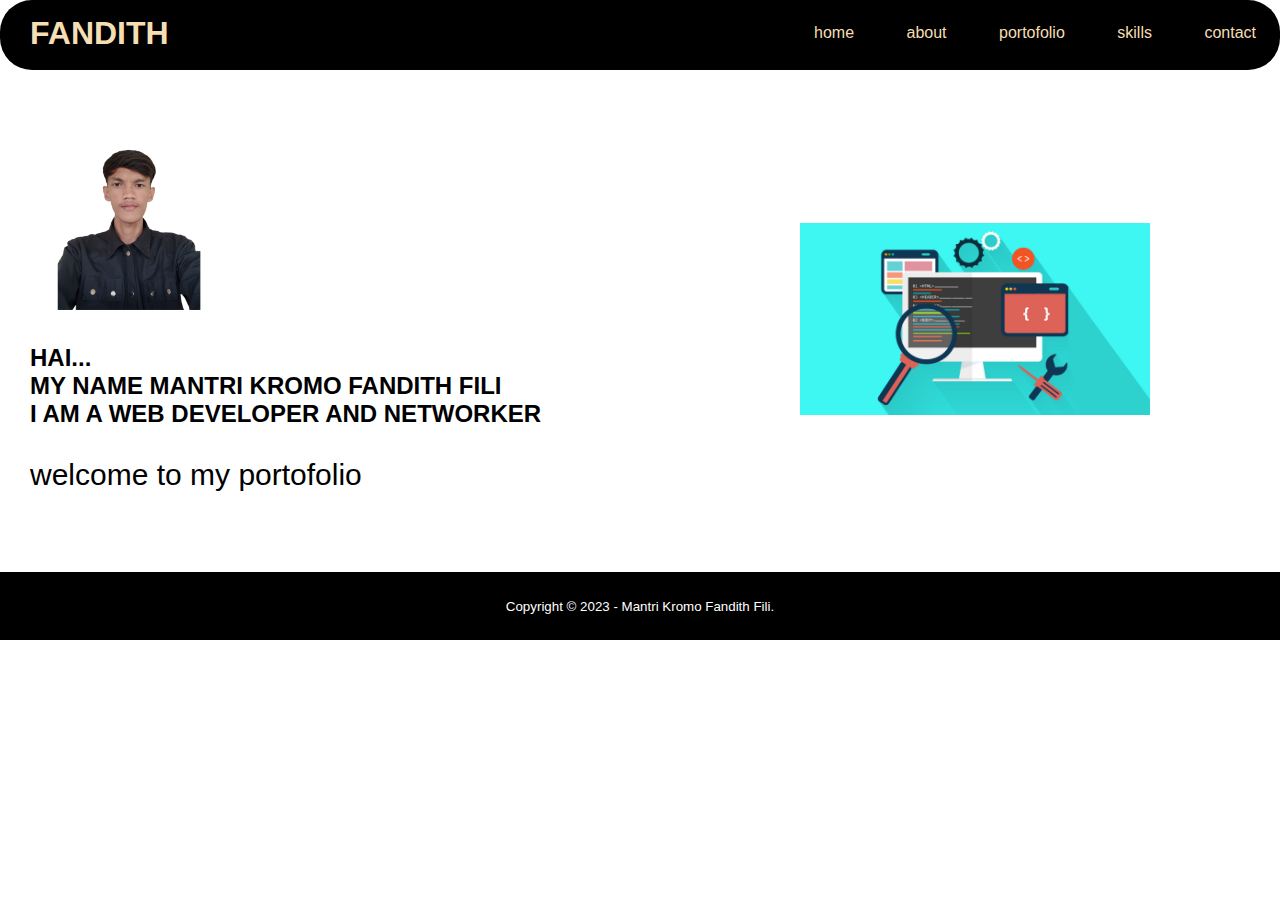
<file: index.html>
<!DOCTYPE html>
<html lang="en">
<head>
    <meta charset="UTF-8">
    <meta name="viewport" content="width=device-width, initial-scale=1.0">
    <title>my_portofolio</title>
    <link rel="stylesheet" href="css/style.css" class="rel">
    <link rel="stylesheet" type="text/css" href="https://cdnjs.cloudflare.com/ajax/libs/font-awesome/5.13.0/css/all.min.css">
</head>
<body>
    <input type="checkbox" id="check">
    <div class="sidebar">
        <ul>
            <li><a href="index.html">home</a></li>
            <li><a href="about.html">about</a></li>
            <li><a href="portofolio.html">portofolio</a></li>
            <li><a href="skill.html">skills</a></li>
            <li><a href="contact.html">contact</a></li>
        </ul>
    </div>
    <header>
        <div class="nav">
            <h1>fandith</h1>
            <ul>
                <li><a href="index.html">home</a></li>
                <li><a href="about.html">about</a></li>
                <li><a href="portofolio.html">portofolio</a></li>
                <li><a href="skill.html">skills</a></li>
                <li><a href="contact.html">contact</a></li>
            </ul>
            <label for="check" class="mobile-menu"><i class="fas fa-bars fa-2x"></i></label>
        </div>
    </header>
    <section class="banner">
        <div class="main">
            <div class="banner_left">
                <img src="img/profil.png">
                <h2>hai...<br>my name mantri kromo fandith fili<br>
                i am a web developer and networker</h2>
                <P>welcome to my portofolio</P>    
            </div>
            <div class="banner_right">
                <img src="img/gambar.jpg">
            </div>
        </section>
    </banner>
    <footer>
        <div class="container">
            <small>Copyright &copy; 2023 - Mantri Kromo Fandith Fili.</small>
        </div>
    </footer>
</body>
</html>
</file>
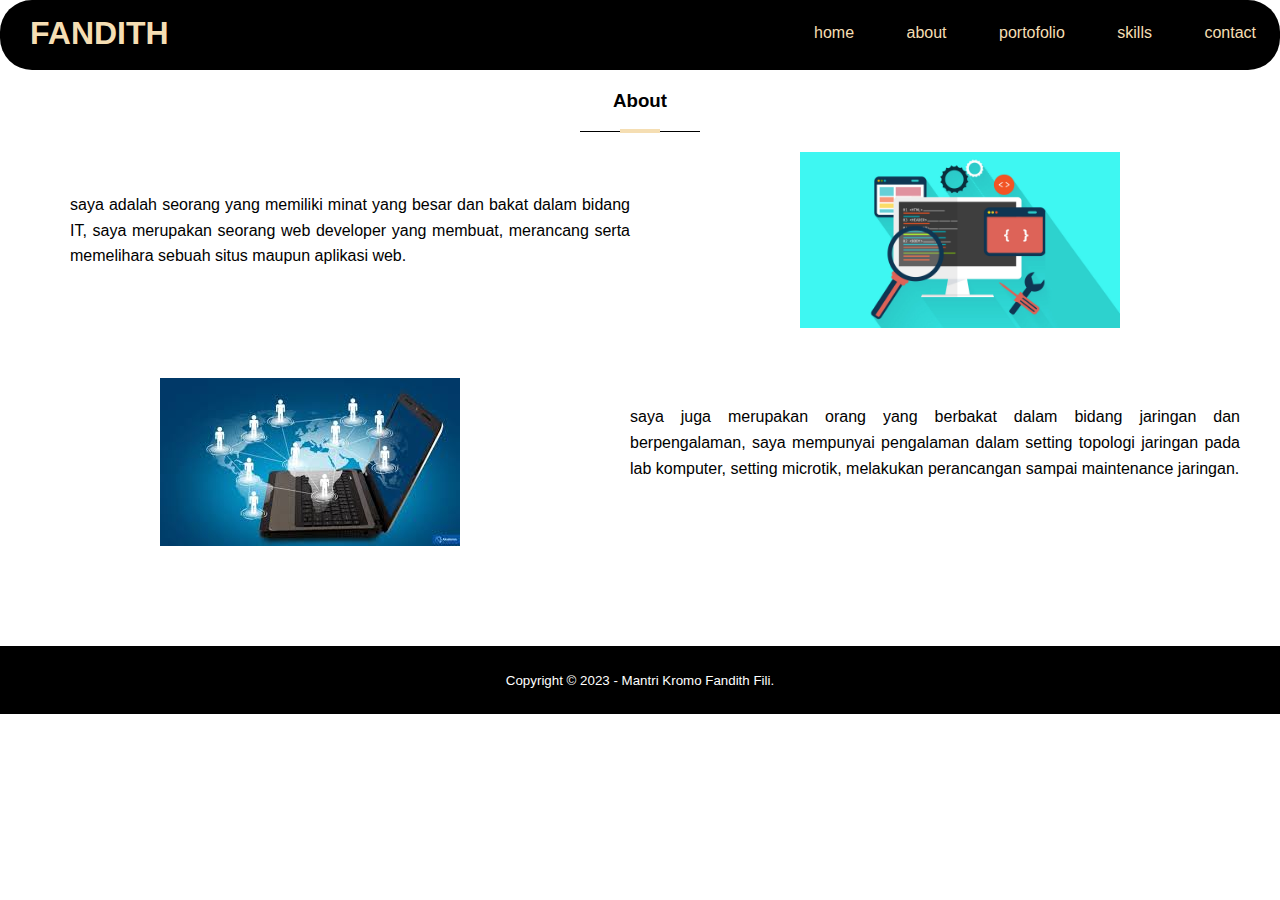
<file: about/index.html>
<!DOCTYPE html>
<html lang="en">
<head>
    <meta charset="UTF-8">
    <meta name="viewport" content="width=device-width, initial-scale=1.0">
    <title>my_portofolio</title>
    <link rel="stylesheet" href="style.css" class="rel">
    <link rel="stylesheet" type="text/css" href="https://cdnjs.cloudflare.com/ajax/libs/font-awesome/5.13.0/css/all.min.css">
</head>
<body>
    <input type="checkbox" id="check">
    <div class="sidebar">
        <ul>
            <li><a href="/">home</a></li>
            <li><a href="#">about</a></li>
            <li><a href="/portofolio/index.html">portofolio</a></li>
            <li><a href="/skills/index.html">skills</a></li>
            <li><a href="/contact/index.html">contact</a></li>
        </ul>
    </div>
    <header>
        <div class="nav">
            <h1>fandith</h1>
            <ul>
                <li><a href="/">home</a></li>
                <li><a href="#">about</a></li>
                <li><a href="/portofolio/index.html">portofolio</a></li>
                <li><a href="/skills/index.html">skills</a></li>
                <li><a href="/contact/index.html">contact</a></li>
 
            </ul>
            <label for="check" class="mobile-menu"><i class="fas fa-bars fa-2x"></i></label>
        </div>
    </header>
    <section id="about">
        <h3>About</h3>
        <div class="container1">
            <p>saya adalah seorang yang memiliki minat yang besar dan bakat dalam bidang IT, saya merupakan seorang web developer yang membuat, merancang serta memelihara sebuah situs maupun aplikasi web. </p>
            <img src="/img/gambar.jpg">
        </div>
        <div class="container2">
            <img src="/img/jaringan.jpeg">
            <p>saya juga merupakan orang yang berbakat dalam bidang jaringan dan berpengalaman, saya mempunyai pengalaman dalam setting topologi jaringan pada lab komputer, setting microtik, melakukan perancangan sampai maintenance jaringan. </p>
        </div>
    </section>
    <footer>
        <div class="container">
            <small>Copyright &copy; 2023 - Mantri Kromo Fandith Fili.</small>
        </div>
    </footer>
</body>
</html>
</file>
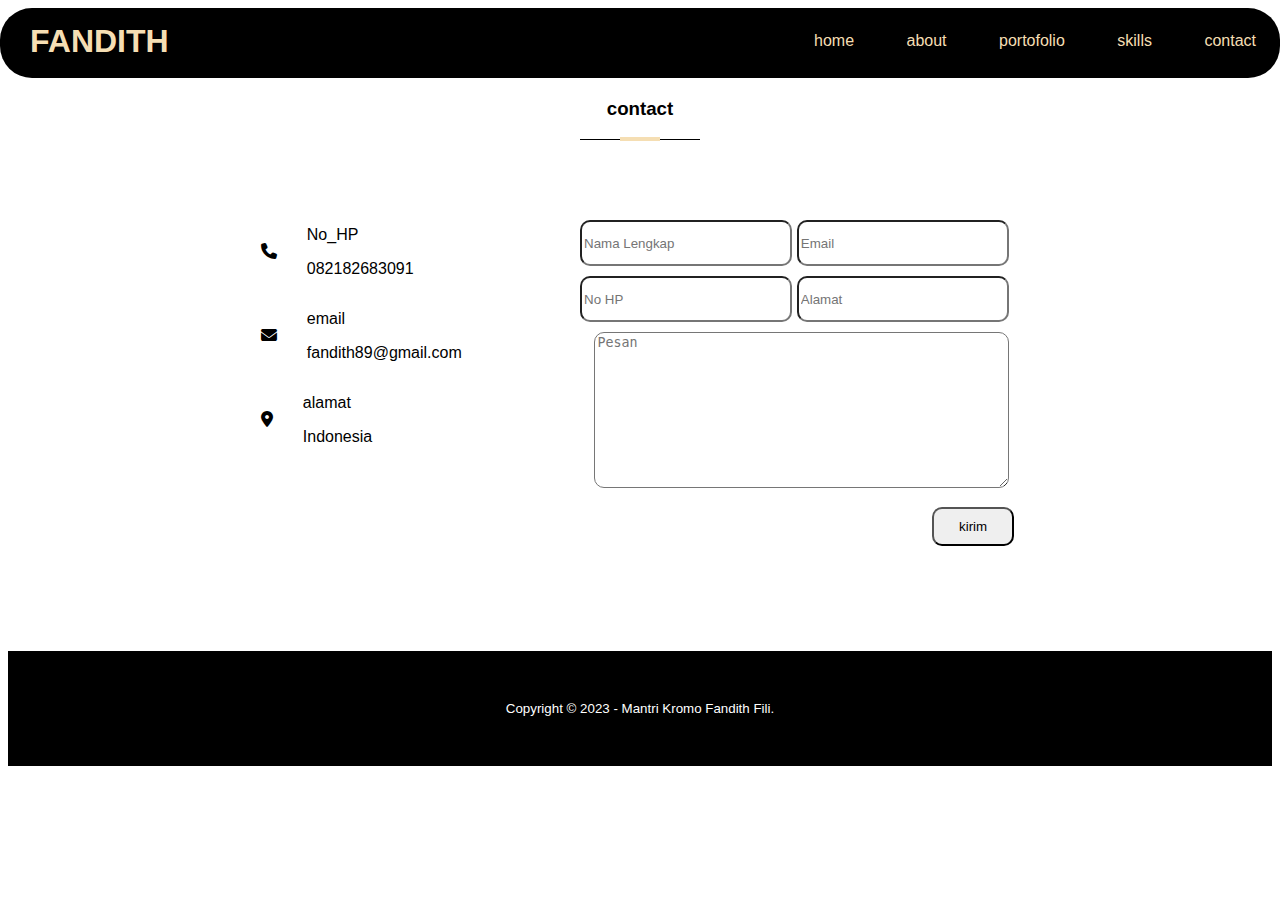
<file: contact/index.html>
<!DOCTYPE html>
<html lang="en">
<head>
    <meta charset="UTF-8">
    <meta name="viewport" content="width=device-width, initial-scale=1.0">
    <title>my_portofolio</title>
    <link rel="stylesheet" href="style.css" class="rel">
    <link rel="stylesheet" type="text/css" href="https://cdnjs.cloudflare.com/ajax/libs/font-awesome/5.13.0/css/all.min.css">
    <link rel="stylesheet" href="https://cdnjs.cloudflare.com/ajax/libs/font-awesome/6.5.2/css/all.min.css">
</head>
<body>
    <input type="checkbox" id="check">
    <div class="sidebar">
        <ul>
            <li><a href="/">home</a></li>
            <li><a href="/about/index.html">about</a></li>
            <li><a href="/portofolio/index.html">portofolio</a></li>
            <li><a href="/skills/index.html">skills</a></li>
            <li><a href="#">contact</a></li>
        </ul>
    </div>
    <header>
        <div class="nav">
            <h1>fandith</h1>
            <ul>
                <li><a href="/">home</a></li>
                <li><a href="/about/index.html">about</a></li>
                <li><a href="/portofolio/index.html">portofolio</a></li>
                <li><a href="/skills/index.html">skills</a></li>
                <li><a href="#">contact</a></li>
            </ul>
            <label for="check" class="mobile-menu"><i class="fas fa-bars fa-2x"></i></label>
        </div>
    </header>
    <section id="contact">
        <h3>contact</h3>
        <div class="container">
            <div class="info">
                <div class="info-items">
                    <div class="icon">
                        <i class="fa-solid fa-phone"></i>
                    </div>
                    <div class="details">
                        <p>No_HP</p>
                        <p>082182683091</p>
                    </div>
                </div>
                <div class="info-items">
                    <div class="icon">
                        <i class="fa-solid fa-envelope"></i>
                    </div>
                    <div class="details">
                        <p>email</p>
                        <p>fandith89@gmail.com</p>
                    </div>
                </div>
                <div class="info-items">
                    <div class="icon">
                        <i class="fa-solid fa-location-dot"></i>
                    </div>
                    <div class="details">
                        <p>alamat</p>
                        <p>Indonesia</p>
                    </div>
                </div>
            </div>
            <div class="contact-form">
                <form>
                    <div class="form-grup">
                        <input
                            type="text"
                            placeholder="Nama Lengkap"
                            required
                        />
                        <input
                            type="email"
                            placeholder="Email"
                            required
                        />
                    </div>
                    <div class="form-grup">
                        <input
                            type="tel"
                            placeholder="No HP"
                            required
                        />
                        <input
                            type="text"
                            placeholder="Alamat"
                            required
                        />
                    </div>
                    <div class="form-grup">
                        <textarea
                            placeholder="Pesan"
                            required
                        ></textarea>
                    </div>
                    <button type="submit">kirim</button>
                </form>
            </div>
        </div>
    </section>
    <footer>
        <div class="container">
            <small>Copyright &copy; 2023 - Mantri Kromo Fandith Fili.</small>
        </div>
    </footer>
</body>
</html>
</file>
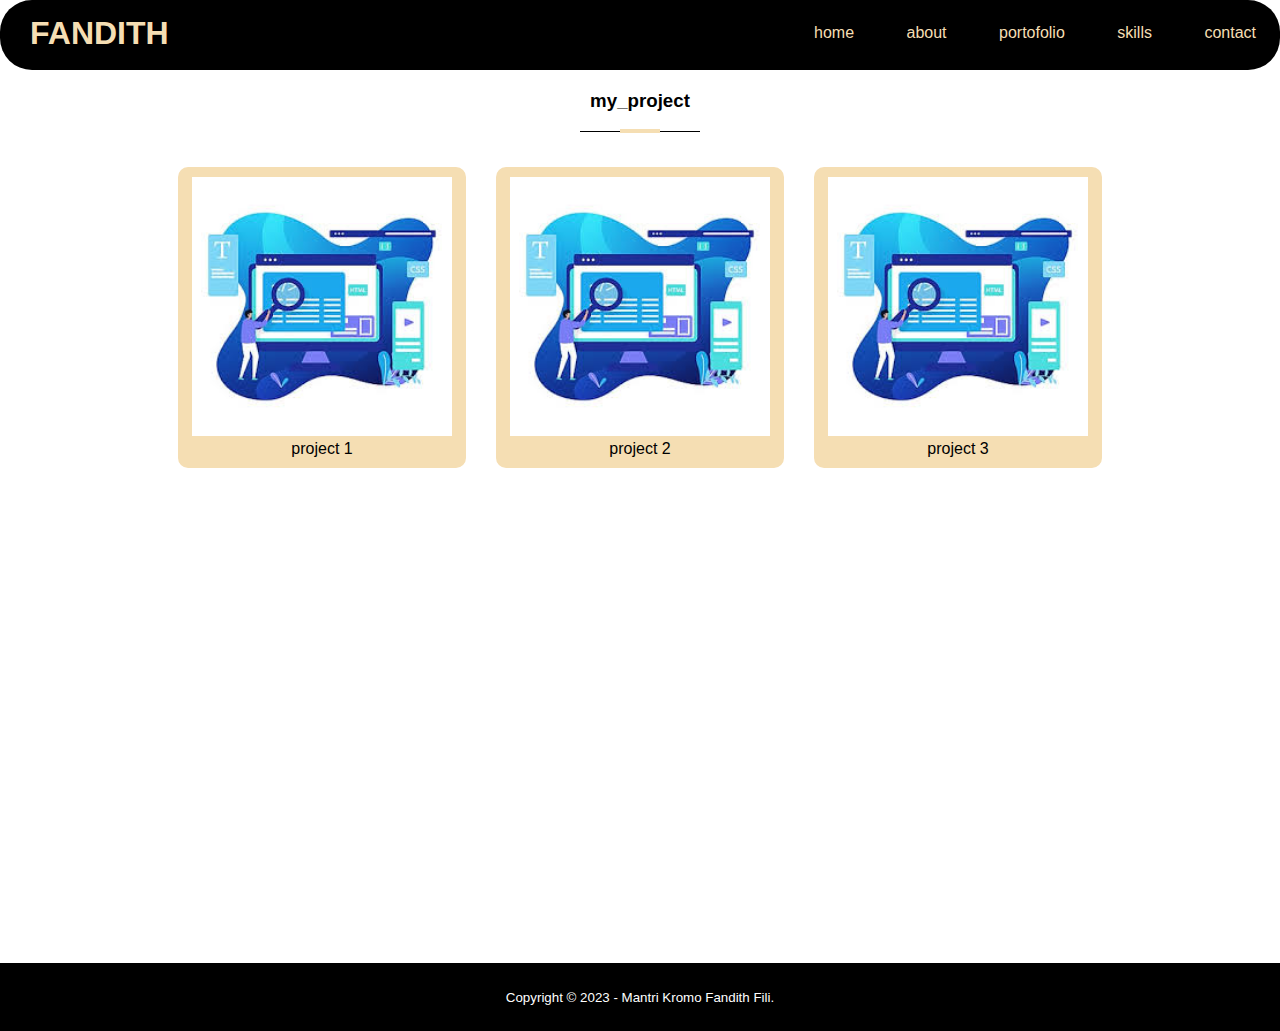
<file: portofolio/index.html>
<!DOCTYPE html>
<html lang="en">
<head>
    <meta charset="UTF-8">
    <meta name="viewport" content="width=device-width, initial-scale=1.0">
    <title>my_portofolio</title>
    <link rel="stylesheet" href="style.css" class="rel">
    <link rel="stylesheet" type="text/css" href="https://cdnjs.cloudflare.com/ajax/libs/font-awesome/5.13.0/css/all.min.css">
</head>
<body>
    <input type="checkbox" id="check">
    <div class="sidebar">
        <ul>
            <li><a href="/">home</a></li>
            <li><a href="/about/index.html">about</a></li>
            <li><a href="#">portofolio</a></li>
            <li><a href="/skills/index.html">skills</a></li>
            <li><a href="/contact/index.html">contact</a></li>
        </ul>
    </div>
    <header>
        <div class="nav">
            <h1>fandith</h1>
            <ul>
                <li><a href="/">home</a></li>
                <li><a href="/about/index.html">about</a></li>
                <li><a href="#">portofolio</a></li>
                <li><a href="/skills/index.html">skills</a></li>
                <li><a href="/contact/index.html">contact</a></li>
            </ul>
            <label for="check" class="mobile-menu"><i class="fas fa-bars fa-2x"></i></label>
        </div>
    </header>
    <section class="portofolio">
        <h3>my_project</h3>
        <div class="main">
            <div class="project">
                    <img src="/img/download.jpg">
                    <div><a>project 1</a></div>
                </a>
            </div>

            <div class="project">
                    <img src="/img/download.jpg">
                    <div><a>project 2</a></div>
                </a>
            </div>
            <div class="project">
                    <img src="/img/download.jpg">
                    <div><a>project 3</a></div>
                </a>
            </div>
        </div>
    </section>
    <footer>
        <div class="container">
            <small>Copyright &copy; 2023 - Mantri Kromo Fandith Fili.</small>
        </div>
    </footer>
</body>
</html>
</file>
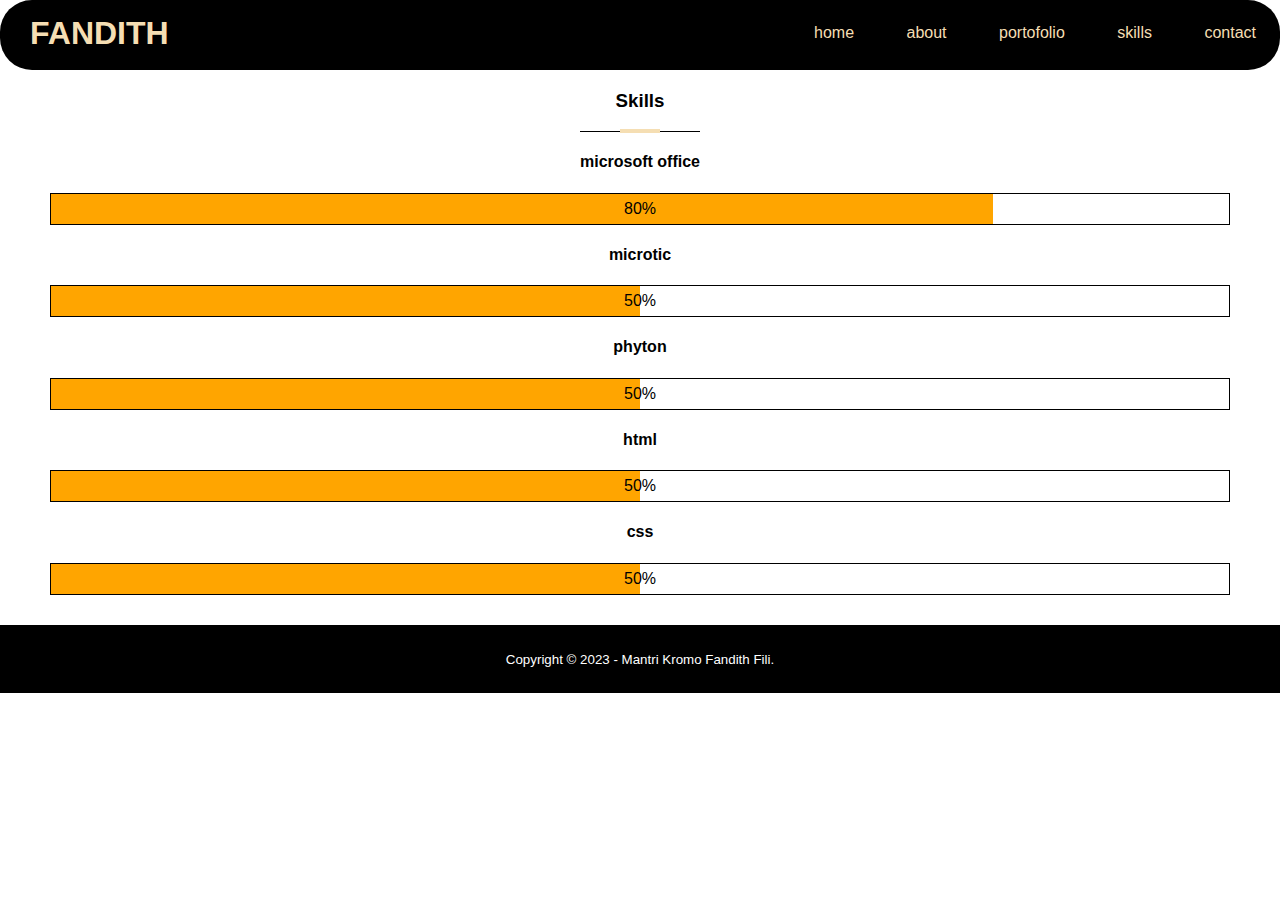
<file: skills/index.html>
<!DOCTYPE html>
<html lang="en">
<head>
    <meta charset="UTF-8">
    <meta name="viewport" content="width=device-width, initial-scale=1.0">
    <title>my_portofolio</title>
    <link rel="stylesheet" href="style.css" class="rel">
    <link rel="stylesheet" type="text/css" href="https://cdnjs.cloudflare.com/ajax/libs/font-awesome/5.13.0/css/all.min.css">
</head>
<body>
    <input type="checkbox" id="check">
    <div class="sidebar">
        <ul>
            <li><a href="/">home</a></li>
            <li><a href="/about/index.html">about</a></li>
            <li><a href="/portofolio/index.html">portofolio</a></li>
            <li><a href="#">skills</a></li>
            <li><a href="/contact/index.html">contact</a></li>
        </ul>
    </div>
    <header>
        <div class="nav">
            <h1>fandith</h1>
            <ul>
                <li><a href="/">home</a></li>
                <li><a href="/about/index.html">about</a></li>
                <li><a href="/portofolio/index.html">portofolio</a></li>
                <li><a href="#">skills</a></li>
                <li><a href="/contact/index.html">contact</a></li>
            </ul>
            <label for="check" class="mobile-menu"><i class="fas fa-bars fa-2x"></i></label>
        </div>
    </header>
    <section id="skills">
        <h3>Skills</h3>
        <div class="main">
            <h4>microsoft office</h4>
            <div class="bar">
                <span class="nilai microsoft"></span>
                <div class="persen">80%</div>
                
            </div>
            <h4>microtic</h4>
            <div class="bar">
                <span class="nilai microtic"></span>
                <div class="persen">50%</div>
            </div>
            <h4>phyton</h4>
            <div class="bar">
                <span class="nilai phyton"></span>
                <div class="persen">50%</div>
            </div>
            <h4>html</h4>
            <div class="bar">
                <span class="nilai html"></span>
                <div class="persen">50%</div>
            </div>
            <h4>css</h4>
            <div class="bar">
                <span class="nilai css"></span>
                <div class="persen">50%</div>
            </div>
        </div>
    </section>
    <footer>
        <div class="container">
            <small>Copyright &copy; 2023 - Mantri Kromo Fandith Fili.</small>
        </div>
    </footer>
</body>
</html>
</file>
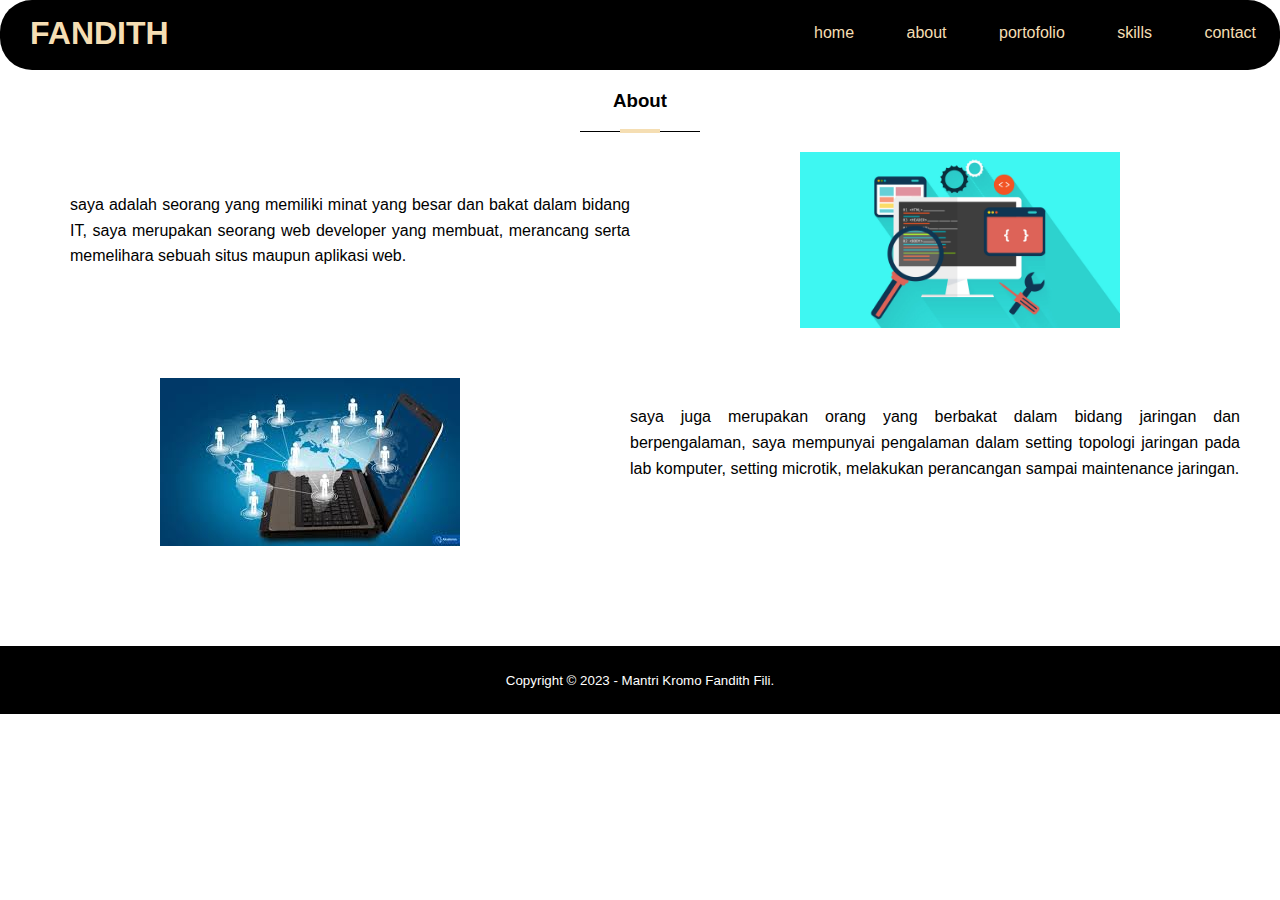
<file: about.html>
<!DOCTYPE html>
<html lang="en">
<head>
    <meta charset="UTF-8">
    <meta name="viewport" content="width=device-width, initial-scale=1.0">
    <title>my_portofolio</title>
    <link rel="stylesheet" href="about/style.css" class="rel">
    <link rel="stylesheet" type="text/css" href="https://cdnjs.cloudflare.com/ajax/libs/font-awesome/5.13.0/css/all.min.css">
</head>
<body>
    <input type="checkbox" id="check">
    <div class="sidebar">
        <ul>
            <li><a href="index.html">home</a></li>
            <li><a href="about.html">about</a></li>
            <li><a href="portofolio.html">portofolio</a></li>
            <li><a href="skill.html">skills</a></li>
            <li><a href="contact.html">contact</a></li>
        </ul>
    </div>
    <header>
        <div class="nav">
            <h1>fandith</h1>
            <ul>
                <li><a href="index.html">home</a></li>
                <li><a href="about.html">about</a></li>
                <li><a href="portofolio.html">portofolio</a></li>
                <li><a href="skill.html">skills</a></li>
                <li><a href="contact.html">contact</a></li>
 
            </ul>
            <label for="check" class="mobile-menu"><i class="fas fa-bars fa-2x"></i></label>
        </div>
    </header>
    <section id="about">
        <h3>About</h3>
        <div class="container1">
            <p>saya adalah seorang yang memiliki minat yang besar dan bakat dalam bidang IT, saya merupakan seorang web developer yang membuat, merancang serta memelihara sebuah situs maupun aplikasi web. </p>
            <img src="img/gambar.jpg">
        </div>
        <div class="container2">
            <img src="img/jaringan.jpeg">
            <p>saya juga merupakan orang yang berbakat dalam bidang jaringan dan berpengalaman, saya mempunyai pengalaman dalam setting topologi jaringan pada lab komputer, setting microtik, melakukan perancangan sampai maintenance jaringan. </p>
        </div>
    </section>
    <footer>
        <div class="container">
            <small>Copyright &copy; 2023 - Mantri Kromo Fandith Fili.</small>
        </div>
    </footer>
</body>
</html>
</file>
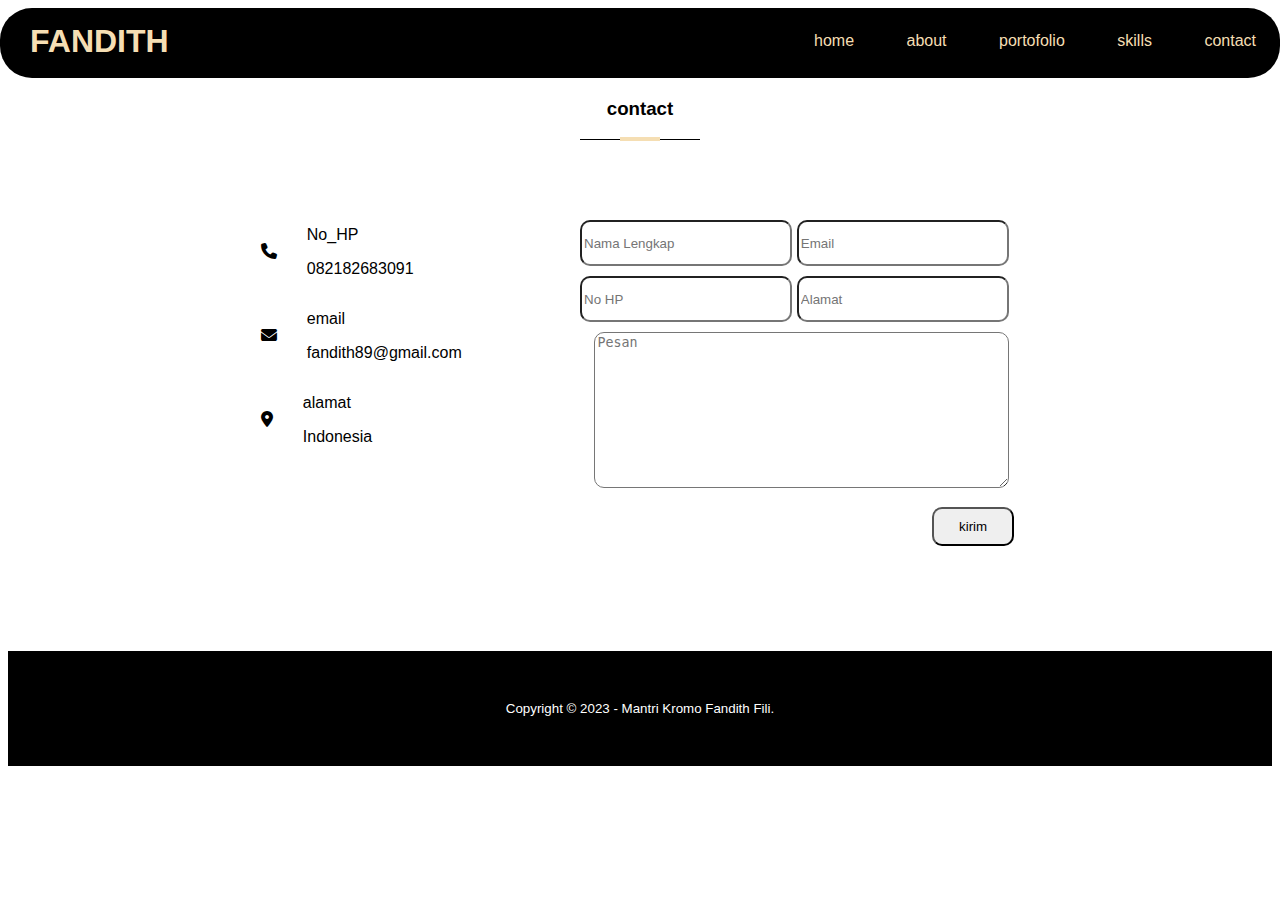
<file: contact.html>
<!DOCTYPE html>
<html lang="en">
<head>
    <meta charset="UTF-8">
    <meta name="viewport" content="width=device-width, initial-scale=1.0">
    <title>my_portofolio</title>
    <link rel="stylesheet" href="contact/style.css" class="rel">
    <link rel="stylesheet" type="text/css" href="https://cdnjs.cloudflare.com/ajax/libs/font-awesome/5.13.0/css/all.min.css">
    <link rel="stylesheet" href="https://cdnjs.cloudflare.com/ajax/libs/font-awesome/6.5.2/css/all.min.css">
</head>
<body>
    <input type="checkbox" id="check">
    <div class="sidebar">
        <ul>
            <li><a href="index.html">home</a></li>
            <li><a href="about.html">about</a></li>
            <li><a href="portofolio.html">portofolio</a></li>
            <li><a href="skill.html">skills</a></li>
            <li><a href="contact.html">contact</a></li>
        </ul>
    </div>
    <header>
        <div class="nav">
            <h1>fandith</h1>
            <ul>
                <li><a href="index.html">home</a></li>
                <li><a href="about.html">about</a></li>
                <li><a href="portofolio.html">portofolio</a></li>
                <li><a href="skill.html">skills</a></li>
                <li><a href="contact.html">contact</a></li>
            </ul>
            <label for="check" class="mobile-menu"><i class="fas fa-bars fa-2x"></i></label>
        </div>
    </header>
    <section id="contact">
        <h3>contact</h3>
        <div class="container">
            <div class="info">
                <div class="info-items">
                    <div class="icon">
                        <i class="fa-solid fa-phone"></i>
                    </div>
                    <div class="details">
                        <p>No_HP</p>
                        <p>082182683091</p>
                    </div>
                </div>
                <div class="info-items">
                    <div class="icon">
                        <i class="fa-solid fa-envelope"></i>
                    </div>
                    <div class="details">
                        <p>email</p>
                        <p>fandith89@gmail.com</p>
                    </div>
                </div>
                <div class="info-items">
                    <div class="icon">
                        <i class="fa-solid fa-location-dot"></i>
                    </div>
                    <div class="details">
                        <p>alamat</p>
                        <p>Indonesia</p>
                    </div>
                </div>
            </div>
            <div class="contact-form">
                <form action="https://formspree.io/f/xkgwnqnr" method="POST">
                    <div class="form-grup">
                        <input
                            type="text"
                            placeholder="Nama Lengkap"
                            required
                            id="nama-lengkap"
                            name="nama-lengkap"
                        />
                        <input
                            type="email"
                            placeholder="Email"
                            required
                            name="email"
                            id="email"
                        />
                    </div>
                    <div class="form-grup">
                        <input
                            type="tel"
                            placeholder="No HP"
                            required
                            name="no-hp"
                            id="no-hp"
                        />
                        <input
                            type="text"
                            placeholder="Alamat"
                            required
                            name="alamat"
                            id="alamat"
                        />
                    </div>
                    <div class="form-grup">
                        <textarea
                            placeholder="Pesan"
                            required
                            name="message"
                            id="message"
                        ></textarea>
                    </div>
                    <button type="submit">kirim</button>
                </form>
            </div>
        </div>
    </section>
    <footer>
        <div class="container">
            <small>Copyright &copy; 2023 - Mantri Kromo Fandith Fili.</small>
        </div>
    </footer>
</body>
</html>
</file>
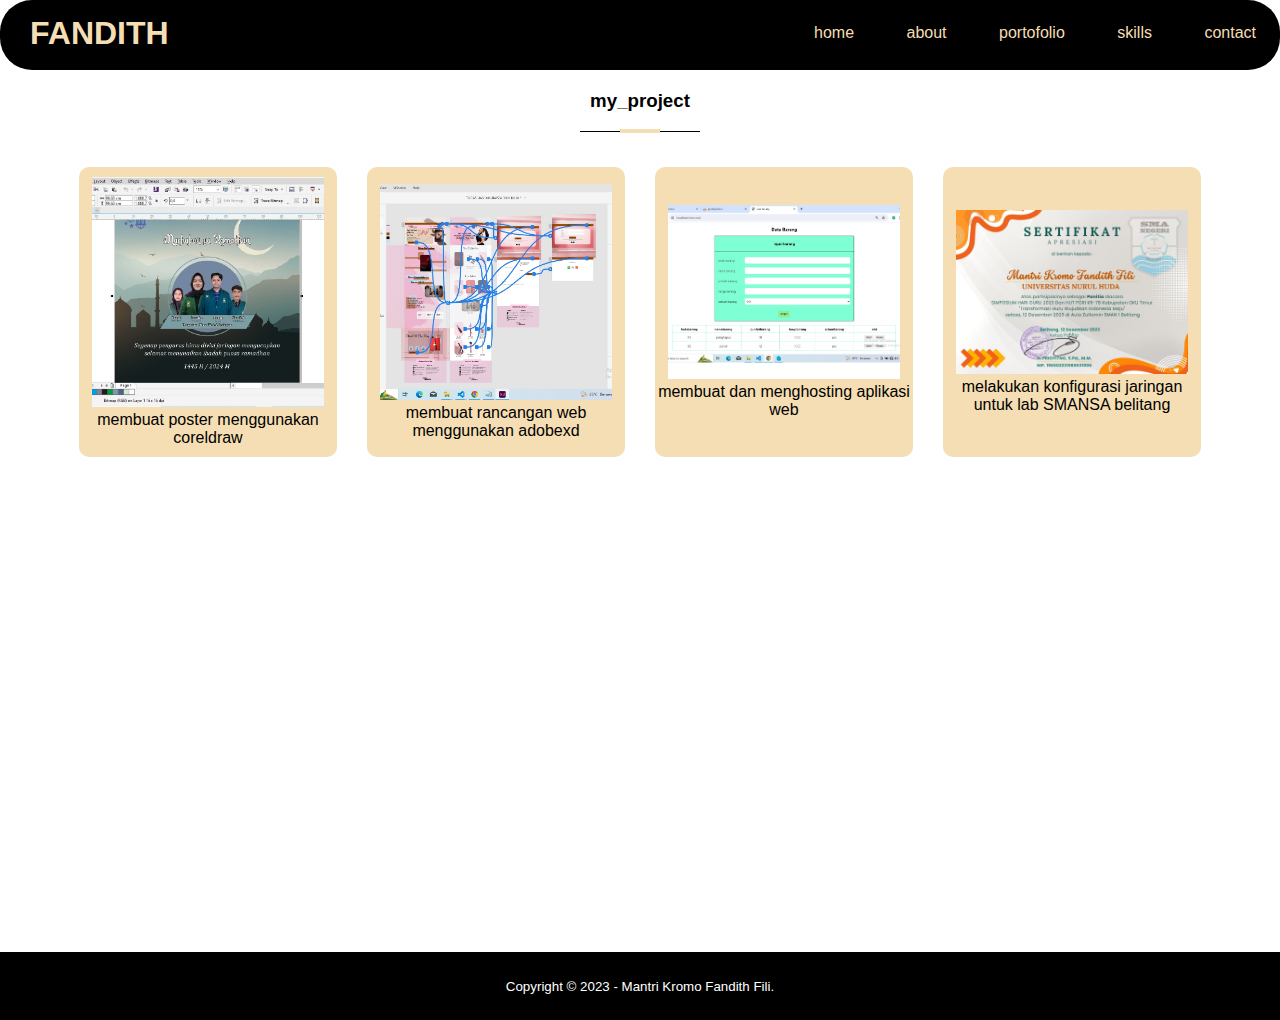
<file: portofolio.html>
<!DOCTYPE html>
<html lang="en">
<head>
    <meta charset="UTF-8">
    <meta name="viewport" content="width=device-width, initial-scale=1.0">
    <title>my_portofolio</title>
    <link rel="stylesheet" href="portofolio/style.css" class="rel">
    <link rel="stylesheet" type="text/css" href="https://cdnjs.cloudflare.com/ajax/libs/font-awesome/5.13.0/css/all.min.css">
</head>
<body>
    <input type="checkbox" id="check">
    <div class="sidebar">
        <ul>
            <li><a href="index.html">home</a></li>
            <li><a href="about.html">about</a></li>
            <li><a href="portofolio.html">portofolio</a></li>
            <li><a href="skill.html">skills</a></li>
            <li><a href="contact.html">contact</a></li>
        </ul>
    </div>
    <header>
        <div class="nav">
            <h1>fandith</h1>
            <ul>
                <li><a href="index.html">home</a></li>
                <li><a href="about.html">about</a></li>
                <li><a href="portofolio.html">portofolio</a></li>
                <li><a href="skill.html">skills</a></li>
                <li><a href="contact.html">contact</a></li>
            </ul>
            <label for="check" class="mobile-menu"><i class="fas fa-bars fa-2x"></i></label>
        </div>
    </header>
    <section class="portofolio">
        <h3>my_project</h3>
        <div class="main">
            <div class="project">
                    <img src="img/poster1.jpg">
                    <div><a>membuat poster menggunakan coreldraw</a></div>
                </a>
            </div>

            <div class="project">
                    <img src="img/adobexd.jpg">
                    <div><a>membuat rancangan web menggunakan adobexd</a></div>
                </a>
            </div>
            <div class="project">
                    <img src="img/hostingweb.jpg">
                    <div><a>membuat dan menghosting aplikasi web</a></div>
                </a>
            </div>
            <div class="project">
                    <img src="img/sertifikat.jpg">
                    <div><a>melakukan konfigurasi jaringan untuk lab SMANSA belitang</a></div>
                </a>
            </div>
        </div>
    </section>
    <footer>
        <div class="container">
            <small>Copyright &copy; 2023 - Mantri Kromo Fandith Fili.</small>
        </div>
    </footer>
</body>
</html>
</file>
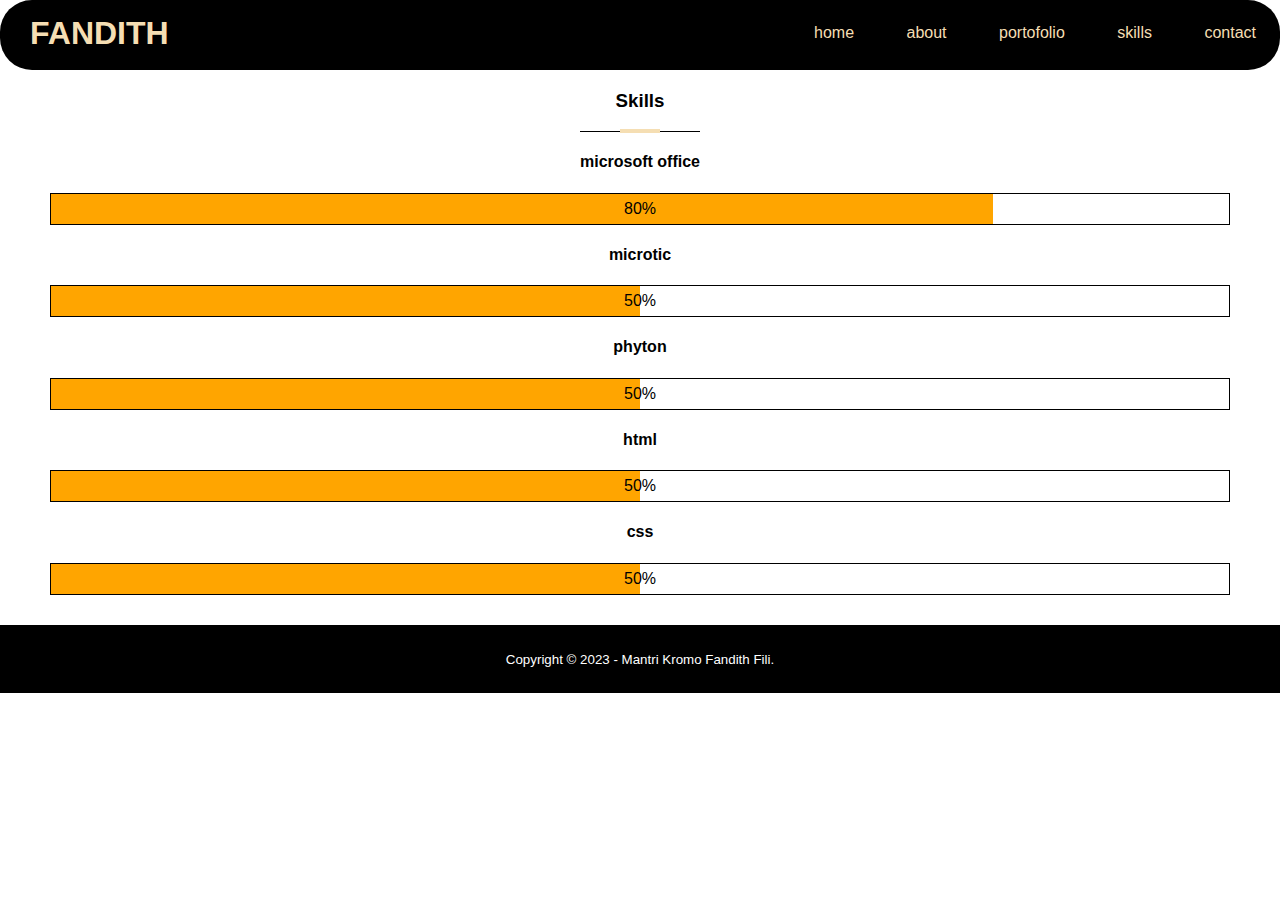
<file: skill.html>
<!DOCTYPE html>
<html lang="en">
<head>
    <meta charset="UTF-8">
    <meta name="viewport" content="width=device-width, initial-scale=1.0">
    <title>my_portofolio</title>
    <link rel="stylesheet" href="skills/style.css" class="rel">
    <link rel="stylesheet" type="text/css" href="https://cdnjs.cloudflare.com/ajax/libs/font-awesome/5.13.0/css/all.min.css">
</head>
<body>
    <input type="checkbox" id="check">
    <div class="sidebar">
        <ul>
            <li><a href="index.html">home</a></li>
            <li><a href="about.html">about</a></li>
            <li><a href="portofolio.html">portofolio</a></li>
            <li><a href="skill.html">skills</a></li>
            <li><a href="contact.html">contact</a></li>
        </ul>
    </div>
    <header>
        <div class="nav">
            <h1>fandith</h1>
            <ul>
                <li><a href="index.html">home</a></li>
                <li><a href="about.html">about</a></li>
                <li><a href="portofolio.html">portofolio</a></li>
                <li><a href="skill.html">skills</a></li>
                <li><a href="contact.html">contact</a></li>
            </ul>
            <label for="check" class="mobile-menu"><i class="fas fa-bars fa-2x"></i></label>
        </div>
    </header>
    <section id="skills">
        <h3>Skills</h3>
        <div class="main">
            <h4>microsoft office</h4>
            <div class="bar">
                <span class="nilai microsoft"></span>
                <div class="persen">80%</div>
                
            </div>
            <h4>microtic</h4>
            <div class="bar">
                <span class="nilai microtic"></span>
                <div class="persen">50%</div>
            </div>
            <h4>phyton</h4>
            <div class="bar">
                <span class="nilai phyton"></span>
                <div class="persen">50%</div>
            </div>
            <h4>html</h4>
            <div class="bar">
                <span class="nilai html"></span>
                <div class="persen">50%</div>
            </div>
            <h4>css</h4>
            <div class="bar">
                <span class="nilai css"></span>
                <div class="persen">50%</div>
            </div>
        </div>
    </section>
    <footer>
        <div class="container">
            <small>Copyright &copy; 2023 - Mantri Kromo Fandith Fili.</small>
        </div>
    </footer>
</body>
</html>
</file>
<file: css/style.css>
body {
	margin:auto;
	font-family: 'Quicksand', Verdana, Geneva, Tahoma, sans-serif;
	
}
header {
	height:70px;
    padding: auto;
    background-color: black;
	border-radius: 2pc;
	position: fixed;
	left: 0;
	right: 0;
	z-index: 999;
}
header h1 {
	display: inline-block;
	margin: 15px 30px;
	text-transform: uppercase;
	color: wheat;
}
header h1 a {
	transition: .3s;
    
}
header ul {
	float: right;
	margin: auto;
}
header ul li {
	padding: 24px;
	display: inline-block;
}
header ul li a {
	transition: .3s;
}
header ul li a:hover {
	color: #F84744;
}
a {
	text-decoration: none;
    color: wheat;
	margin: auto;
}
.mobile-menu {
	float: right;
	display: none;
	padding:18px
	
}
.mobile-menu:hover {
	cursor: pointer;
}
#check {
	display: none;
}
.sidebar {
	position: fixed;
	top: 0;
	bottom: 0;
	left: -300px;
	width:300px;
	background-color: rgba(16, 47, 80, .9);
	transition: .3s;
	z-index: 9999;
}
.sidebar ul{
	list-style: none;
}
.sidebar ul :hover {
color: #F84744;
}
.sidebar ul li a {
	color: #fff;

}

.sidebar ul li {
	padding:24px;
	transition: .3s;
	transition-property: background-color;
}

#check:checked ~ .sidebar {
	left: 0;
}
.nav i {
	color: white;
}

section {
	padding: 120px 0 50px 0;
	background-color: white;
}
.main {
	display: flex;
}

.banner_left {
	margin: 0 30px;
	box-sizing: border-box;
	width: 50%
	
}
.banner_left img {
	width: 200px;
}

.banner h2 {
	text-transform: uppercase;
	color: black;

}

.banner p {
	font-size: 30px;
	color: black;
}
.banner_right {
	box-sizing: border-box;
	text-align: center;
	width: 50%;
	margin: auto 0;
}
.banner_right img{
	width: 350px;
}
footer {
	background-color: black;
	padding: 25px;
	text-align: center;
}
footer small {
	color: #fff;
}

	@media (max-width: 768px){
		.mobile-menu {
			display: block;
		}
		header ul {
			display: none;
		}
		.banner .main {
			align-items: center;
		}
		.banner_left {
			width: 100%;
		}
		.banner_left img {
			width: 100%;
			align-items: center;
		}
		.banner_right {
			display: none;
		}
		.banner_right img {
			display: none;
		}
		.banner h2	{
			font-size: 18px;
		}
		.banner p {
			width: 100%;
			text-align: center;
			font-size: 100%;
		}
		footer {
			padding: 23px;
		}
	}
</file>
<file: about/style.css>
body {
	margin:auto;
	font-family: 'Quicksand', Verdana, Geneva, Tahoma, sans-serif;
}
header {
	height:70px;
    padding: auto;
    background-color: black;
	border-radius: 2pc;
	position: fixed;
	left: 0;
	right: 0;
	z-index: 999;
}
header h1 {
	display: inline-block;
	margin: 15px 30px;
	text-transform: uppercase;
	color: wheat;
}
header h1 a {
	transition: .3s;
    
}
header ul {
	float: right;
	margin: auto;
}
header ul li {
	padding: 24px;
	display: inline-block;
}
header ul li a {
	transition: .3s;
}
header ul li a:hover {
	color: #F84744;
}
a {
	text-decoration: none;
    color: wheat;
	margin: auto;
}
.mobile-menu {
	float: right;
	display: none;
	padding:18px
	
}
.mobile-menu:hover {
	cursor: pointer;
}
#check {
	display: none;
}
.sidebar {
	position: fixed;
	top: 0;
	bottom: 0;
	left: -300px;
	width:300px;
	background-color: rgba(16, 47, 80, .9);
	transition: .3s;
	z-index: 9999;
}
.sidebar ul{
	list-style: none;
}
.sidebar ul :hover {
color: #F84744;
}
.sidebar ul li a {
	color: #fff;

}

.sidebar ul li {
	padding:24px;
	transition: .3s;
	transition-property: background-color;
}

#check:checked ~ .sidebar {
	left: 0;
}
.nav i {
	color: white;
}
section {
	padding-top: 70px;
	padding-bottom: 50px;
	background-color: white;
}
section h3 {
	padding-bottom: 20px;
	text-align: center;
	margin:20px;
	position: relative;
}
section h3::before {
	content:'';
	display: block;
	position: absolute;
	bottom: 0;
	width:120px;
	height:1px;
	background-color: black;
	left: calc(50% - 60px);
}
section h3::after {
	content:'';
	display: block;
	position: absolute;
	bottom: -1px;
	width:40px;
	height:4px;
	background-color: wheat;
	left: calc(50% - 20px);
}
.about {
	width: 100%;
    background-color: white;
    padding: 20px;
    margin: 0;
}
.container1 {
	display: flex;	
}
.container1 p {
	border: none;
    margin-left: 60px;
	margin-right: 0;
	margin-top: 30px;
	margin-bottom: 0;
    padding: 10px;
    border-radius: 10px;
    line-height: 1.6em;
    width: 100%;
	height: fit-content;
	text-align: justify;

}
.container1 img {
	width: 25%;
	margin-right: 10pc;
	margin-left: 10pc;
}
.container2 {
	display: flex;
	margin: 50px 0;
}
.container2 img {
	width: 25%;
	margin: 0px 10pc;
}
.container2 p {
	border: none;
	margin-right: 30px;
    padding: 10px;
    border-radius: 10px;
    line-height: 1.6em;
    width: 100%;
	height: fit-content;
	text-align: justify;
}
footer {
	background-color: black;
	padding: 25px;
	text-align: center;
}
footer small {
	color: #fff;
}

	@media (max-width: 768px){
		.mobile-menu {
			display: block;
		}
		header ul {
			display: none;
		}
		.container1 img {
			display: none;
		}
		.container1 p {
			text-align: center;
			margin: auto;
		}
		.container2 img {
			display: none;
		}
		.container2 p {
			text-align: center;
			margin: auto;
		}
	}
</file>
<file: contact/style.css>
body {
	font-family: 'Quicksand', Verdana, Geneva, Tahoma, sans-serif;
	
}
header {
	height:70px;
    padding: auto;
    background-color:	black;
	border-radius: 2pc;
	position: fixed;
	left: 0;
	right: 0;
	z-index: 999;
}
header h1 {
	display: inline-block;
	margin: 15px 30px;
	text-transform: uppercase;
	color: wheat;
}
header h1 a {
	transition: .3s;
    
}
header ul {
	float: right;
	margin: auto;
}
header ul li {
	padding: 24px;
	display: inline-block;
}
header ul li a {
	transition: .3s;
}
header ul li a:hover {
	color: #F84744;
}
a {
	text-decoration: none;
    color: wheat;
	margin: auto;
}
.mobile-menu {
	float: right;
	display: none;
	padding:18px
	
}
.mobile-menu:hover {
	cursor: pointer;
}
#check {
	display: none;
}
.sidebar {
	position: fixed;
	top: 0;
	bottom: 0;
	left: -300px;
	width:300px;
	background-color: rgba(16, 47, 80, .9);
	transition: .3s;
	z-index: 9999;
}
.sidebar ul{
	list-style: none;
}
.sidebar ul :hover {
color: #F84744;
}
.sidebar ul li a {
	color: #fff;

}

.sidebar ul li {
	padding:24px;
	transition: .3s;
	transition-property: background-color;
}

#check:checked ~ .sidebar {
	left: 0;
}
.nav i {
	color: white;
}
section {
	background-color: white;
	padding-top: 70px;
	padding-bottom: 50px;
}
section h3 {
	padding-bottom: 20px;
	text-align: center;
	margin:20px;
	position: relative;
}
section h3::before {
	content:'';
	display: block;
	position: absolute;
	bottom: 0;
	width:120px;
	height:1px;
	background-color: black;
	left: calc(50% - 60px);
}
section h3::after {
	content:'';
	display: block;
	position: absolute;
	bottom: -1px;
	width:40px;
	height:4px;
	background-color: wheat;
	left: calc(50% - 20px);
}
.container {
	display: flex;
	justify-content: center;
	align-content: center;
	padding: 50px 0;
	width: 60%;
	margin: auto;
}
.info {
	width: 30%;
}
.info-items {
	display: flex;
	align-items: center;
}
.info-items .icon {
	padding-right: 30px;
}
.contact-form {
	width: 70%;
	text-align: right;
}
.form-grup{
	margin: 10px;
}
input {
	border-radius: 10px;
	width: 40%;
	height: 40px;
}
.form-grup textarea {
	border-radius: 10px;
	width: 80%;
	height: 150px;
}
.contact-form button {
	border-radius: 10px;
	margin: 5px;
	padding: 10px 25px;
}
footer {
	background-color: black;
	padding: 0px;
	text-align: center;
}
footer small {
	color: #fff;
}

@media (max-width: 768px){
		.mobile-menu {
			display: block;
		}
		header ul {
			display: none;
		}
		.container {
			flex-direction: column;
			width: 90%;
		}
		.info {
			width: 90%;
			margin: auto;
			text-align: center;
		}
		.icon {
			padding-left: 10%;
		}
		.info-items{
			margin: auto;
			flex-direction: column;
		}
		.contact-form {
			width: 90%;
			text-align: center;
			margin: auto;
		}
		textarea {
			margin: 0 auto;
		}
	}
</file>
<file: portofolio/style.css>
body {
	margin:auto;
	font-family: 'Quicksand', Verdana, Geneva, Tahoma, sans-serif;
}
header {
	height:70px;
    padding: auto;
    background-color: black;
	border-radius: 2pc;
	position: fixed;
	left: 0;
	right: 0;
	z-index: 999;
}
header h1 {
	display: inline-block;
	margin: 15px 30px;
	text-transform: uppercase;
	color: wheat;
}
header h1 a {
	transition: .3s;
    
}
header ul {
	float: right;
	margin: auto;
}
header ul li {
	padding: 24px;
	display: inline-block;
}
header ul li a {
	transition: .3s;
}
header ul li a:hover {
	color: #F84744;
}
a {
	text-decoration: none;
    color: wheat;
	margin: auto;
}
.mobile-menu {
	float: right;
	display: none;
	padding:18px
	
}
.mobile-menu:hover {
	cursor: pointer;
}
#check {
	display: none;
}
.sidebar {
	position: fixed;
	top: 0;
	bottom: 0;
	left: -300px;
	width:300px;
	background-color: rgba(16, 47, 80, .9);
	transition: .3s;
	z-index: 9999;
}
.sidebar ul{
	list-style: none;
}
.sidebar ul :hover {
color: #F84744;
}
.sidebar ul li a {
	color: #fff;

}

.sidebar ul li {
	padding:24px;
	transition: .3s;
	transition-property: background-color;
}

#check:checked ~ .sidebar {
	left: 0;
}
.nav i {
	color: white;
}
section {
	background-color: white;
	padding: 70px 0 30pc 0;
}
section h3 {
	padding-bottom: 20px;
	text-align: center;
	margin:20px;
	position: relative;
}
section h3::before {
	content:'';
	display: block;
	position: absolute;
	bottom: 0;
	width:120px;
	height:1px;
	background-color: black;
	left: calc(50% - 60px);
}
section h3::after {
	content:'';
	display: block;
	position: absolute;
	bottom: -1px;
	width:40px;
	height:4px;
	background-color: wheat;
	left: calc(50% - 20px);
}
.main {
	display: flex;
	justify-content: center;
	margin-top: 50px;
	width: 90%;
	margin: auto;
}
.project {
	width: 25%;
	padding:5px;
	text-align: center;
	align-content: center;
	align-items: center;
	margin: 15px;
	border: 1px solid black;
	border-radius: 10px;
	background-color: wheat;
	border: none;
	padding: 10px 0;
}
.project:hover{
	transform: scale(1.2);
}
img {
	width: 90%;
}
.project div a {
	color: black;
}
footer {
	background-color: black;
	padding: 25px;
	text-align: center;
}
footer small {
	color: #fff;
}
	@media (max-width: 768px){
		.mobile-menu {
			display: block;
		}
		header ul {
			display: none;
		}

		.portofolio .main{
			align-items: center;
			display: block;
		}
		.project {
			width: 90%;
			margin: 30px auto;
		}
	}
</file>
<file: skills/style.css>
body {
	margin:auto;
	font-family: 'Quicksand', Verdana, Geneva, Tahoma, sans-serif;
}
header {
	height:70px;
    padding: auto;
    background-color: black;
	border-radius: 2pc;
	position: fixed;
	left: 0;
	right: 0;
	z-index: 999;
}
header h1 {
	display: inline-block;
	margin: 15px 30px;
	text-transform: uppercase;
	color: wheat;
}
header h1 a {
	transition: .3s;
    
}
header ul {
	float: right;
	margin: auto;
}
header ul li {
	padding: 24px;
	display: inline-block;
}
header ul li a {
	transition: .3s;
}
header ul li a:hover {
	color: #F84744;
}
a {
	text-decoration: none;
    color: wheat;
	margin: auto;
}
.mobile-menu {
	float: right;
	display: none;
	padding:18px
	
}
.mobile-menu:hover {
	cursor: pointer;
}
#check {
	display: none;
}
.sidebar {
	position: fixed;
	top: 0;
	bottom: 0;
	left: -300px;
	width:300px;
	background-color: rgba(16, 47, 80, .9);
	transition: .3s;
	z-index: 9999;
}
.sidebar ul{
	list-style: none;
}
.sidebar ul :hover {
color: #F84744;
}
.sidebar ul li a {
	color: #fff;

}

.sidebar ul li {
	padding:24px;
	transition: .3s;
	transition-property: background-color;
}

#check:checked ~ .sidebar {
	left: 0;
}
.nav i {
	color: white;
}
section {
	background-color: white;
	padding: 70px 0 30px 0;
}
section h3 {
	padding-bottom: 20px;
	text-align: center;
	margin:20px;
	position: relative;
}
section h3::before {
	content:'';
	display: block;
	position: absolute;
	bottom: 0;
	width:120px;
	height:1px;
	background-color: black;
	left: calc(50% - 60px);
}
section h3::after {
	content:'';
	display: block;
	position: absolute;
	bottom: -1px;
	width:40px;
	height:4px;
	background-color: wheat;
	left: calc(50% - 20px);
}
.main h4 {
	text-align: center;
}
section .bar {
	height: 30px;
	border: 1px solid black;
	background-color: white;
	margin: 0 50px;
	position: relative;

}
.bar span {
	text-align: center;
}
.bar .nilai	 {
	height:30px;
	background-color: orange;
	display: inline-block;
	color: black;
	align-content: center;
}
div .persen {
	height: 30px;
	text-align: center;
	position: absolute;
	top: 0;
	right: 0;
	left: 0;
	line-height: 30px;
}
.microsoft {
	width: 80%;
}
.microtic {
	width: 50%;
}
.phyton {
	width: 50%;
}
.html {
	width: 50%;
}
.css {
	width: 50%;
}
footer {
	background-color: black;
	padding: 25px;
	text-align: center;
}
footer small {
	color: #fff;
}

	@media (max-width: 768px){
		.mobile-menu {
			display: block;
		}
		header ul {
			display: none;
		}
		.col-4 {
			width:50%;
		}
		.col-3 {
			width:100%;
		}
	}
</file>
